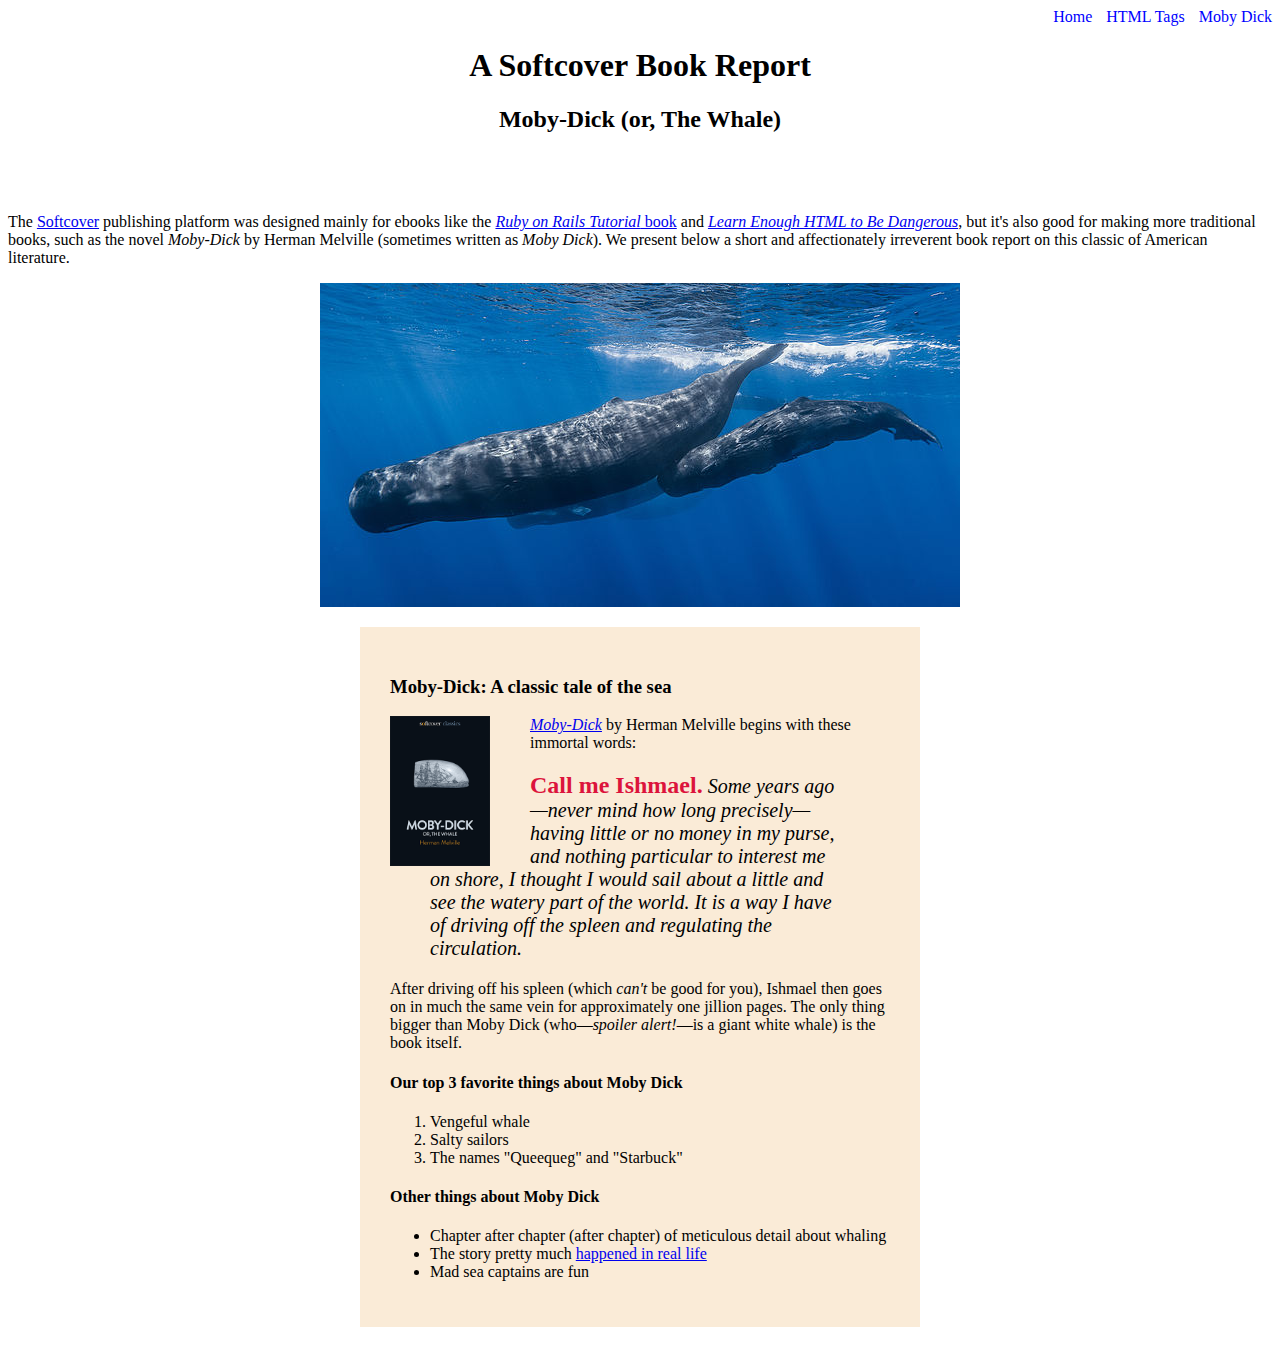
<file: moby_dick.html>
<!DOCTYPE html>
<html lang="en">

  <head>
    <title>Moby Dick</title>
    <meta charset="utf-8">
    <link rel="stylesheet" href="css/main.css">
  </head>
  <body>
    <div id="main-nav" class="nav-menu">
      <a href="index.html" class="nav-spacing" target="_blank" rel="noopener">Home</a>
      <a href="tags.html" class = "nav-spacing" target="_blank" rel="noopener">HTML Tags</a>
      <a href="moby_dick.html" class="nav-spacing" target="_blank" rel="noopener">Moby Dick</a>
    </div>

    <header class="md-align">
    <h1>A Softcover Book Report</h1>
    <h2>Moby-Dick (or, The Whale)</h2>
    </header>
    <div>
        <p>
          The <a href="https://www.softcover.io/">Softcover</a> publishing platform
          was designed mainly for ebooks like the
          <a href="https://railstutorial.org/book"><em>Ruby on Rails Tutorial</em>
          book</a> and <a href="https://learnenough.com/html"><em>Learn Enough
          HTML to Be Dangerous</em></a>, but it's also good for making more
          traditional books, such as the novel <em>Moby-Dick</em> by Herman
          Melville (sometimes written as <em>Moby Dick</em>). We present below a
          short and affectionately irreverent book report on this classic of
          American literature.
        </p>
      </div>
      <a href="https://commons.wikimedia.org/wiki/File:Sperm_whale_pod.jpg"
      target="_blank" rel="noopener">
        <img src="images/sperm_whales.jpg" alt="Sperm Whale" class="center-image">
      </a>
  
      <div class ="block">
        <h3>Moby-Dick: A classic tale of the sea</h3>

        <a href="https://www.softcover.io/read/6070fb03/moby-dick"
           target="_blank" rel="noopener">
          <img src="images/moby_dick.png" alt="Moby Dick" height="150px" class="block-image">
        </a>
        <p>
            <a href="https://www.softcover.io/read/6070fb03/moby-dick"
               target="_blank" rel="noopener">
              <em>Moby-Dick</em></a>
              by Herman Melville begins with these immortal words:
          </p>

          <blockquote style="font-style: italic; font-size: 20px;">
            <p>
              <span style="font-style: normal; font-size: 24px; font-weight: bold; color: crimson;">Call me Ishmael.</span> Some years ago&mdash;never mind how long
              precisely&mdash;having little or no money in my purse, and nothing
              particular to interest me on shore, I thought I would sail about a
              little and see the watery part of the world. It is a way I have of
              driving off the spleen and regulating the circulation.
            </p>
          </blockquote>
          <p>
            After driving off his spleen (which <em>can't</em> be good for you),
            Ishmael then goes on in much the same vein for approximately one
            jillion pages. The only thing bigger than Moby Dick (who—<em>spoiler
            alert!</em>—is a giant white whale) is the book itself.
          </p>

    <header>
    <h4>Our top 3 favorite things about Moby Dick</h4>
    </header>
    <ol>
        <li>Vengeful whale</li>
        <li>Salty sailors</li>
        <li>The names "Queequeg" and "Starbuck"</li>
    </ol>

    <header>
    <h4>Other things about Moby Dick</h4>
    </header>
    
    <ul>
        <li>Chapter after chapter (after chapter) of meticulous detail about whaling</li>
        <li>The story pretty much
        <a href="https://en.wikipedia.org/wiki/Essex_(whaleship)"
        target="_blank" rel="noopener">happened in real life</a></li>
        <li>Mad sea captains are fun</li>
    </ul>
    </div>

</body>
</html>
</file>
<file: css/main.css>
.nav-menu {
    text-align: right;
  }
  .nav-spacing {
    margin: 0 0 0 10px; text-decoration: none; color: blue;
  }
  .image-link{
    text-decoration: none;
  }
  .md-align{
    text-align: center; margin: 0 0 80px;
  }
  .center-image{
    display: block; margin: 0 auto;
  }
  .block-image{
    float: left; margin: 0 40px 0 0;
  }
  .block{
    width: 500px; margin: 20px auto; padding: 30px; background-color: antiquewhite;
  }
</file>
